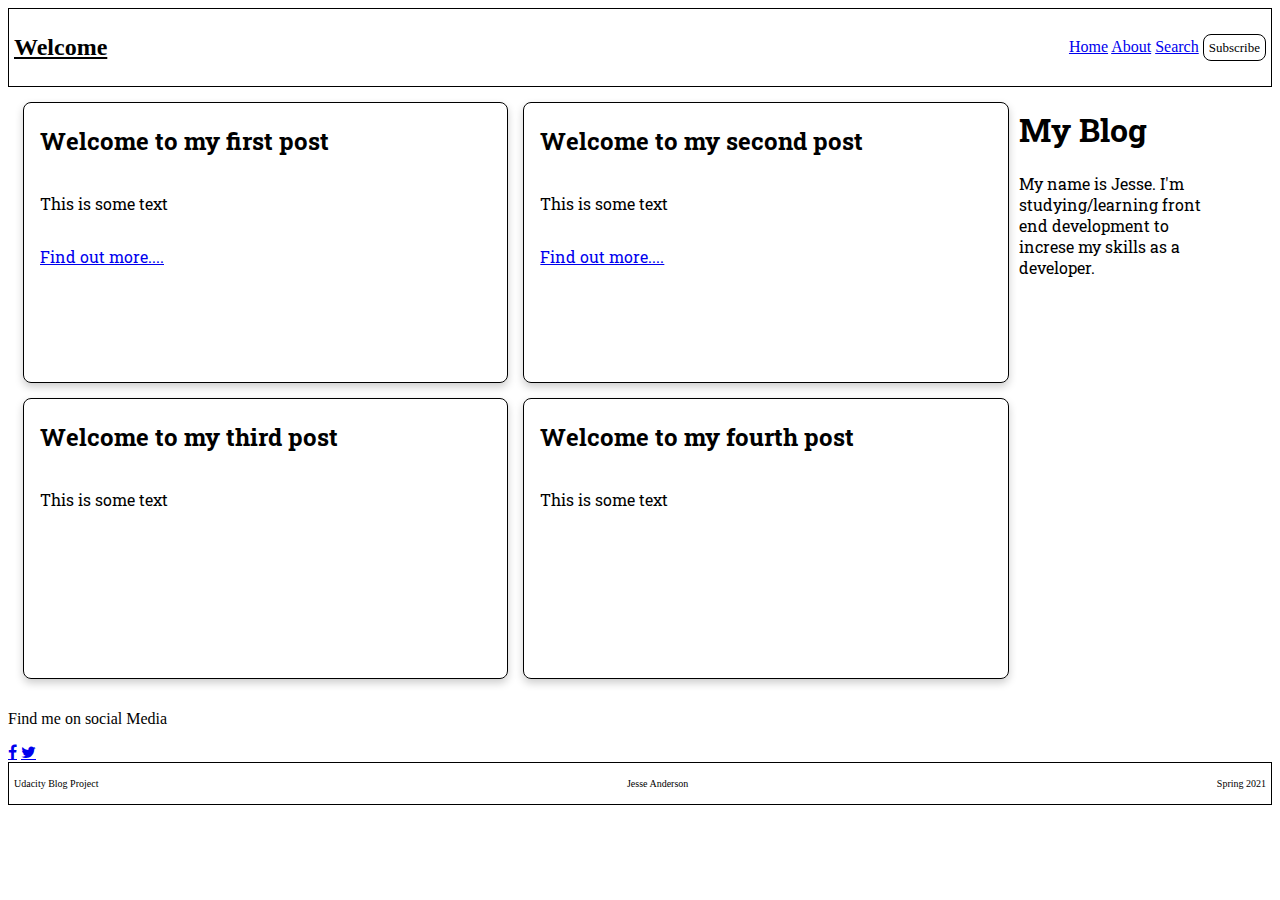
<file: index.html>
<!DOCTYPE html>
<html lang="en">
  <head>
    <meta charset="UTF-8" />
    <meta http-equiv="X-UA-Compatible" content="IE=edge" />
    <meta name="viewport" content="width=device-width, initial-scale=1.0" />
    <link rel="stylesheet" href="resources/css/styles.css" />
    <link rel="preconnect" href="https://fonts.gstatic.com" />
    <link
      href="https://fonts.googleapis.com/css2?family=Roboto+Slab:wght@100;300;400&display=swap"
      rel="stylesheet"
    />
    <link
      rel="stylesheet"
      href="https://cdnjs.cloudflare.com/ajax/libs/font-awesome/4.7.0/css/font-awesome.min.css"
    />
  </head>
  <body>
    <header>
      <div class="hd">
        <h2 class="title">Welcome</h2>
        <div class="navBar">
          <a href="index.html">Home</a>
          <a href="pages/about.html">About</a>
          <a href="pages/search.html">Search</a>
          <a href="pages/subscribe.html" class="subButton">Subscribe</a>
        </div>
        <!-- <i class="material-icons iconConfig">search</i> -->
      </div>
    </header>
    <div class="site">
      <div class="sidebar">
        <h1>My Blog</h1>
        <p>
          My name is Jesse. I'm studying/learning front end development to
          increse my skills as a developer.
        </p>
      </div>
      <div class="pt">
        <div class="postCard">
          <h2>Welcome to my first post</h2>
          <p>This is some text</p>
          <a href="pages/post.html"><p>Find out more....</p></a>
        </div>
        <div class="postCard">
          <h2>Welcome to my second post</h2>
          <p>This is some text</p>
          <a href="pages/post.html"><p>Find out more....</p></a>
        </div>
        <div class="postCard">
          <h2>Welcome to my third post</h2>
          <p>This is some text</p>
        </div>
        <div class="postCard">
          <h2>Welcome to my fourth post</h2>
          <p>This is some text</p>
        </div>
      </div>
    </div>
    <footer>
      <section class="socialIcons">
        <p>Find me on social Media</p>
        <div>
          <a href="www.facebook.com" class="fa fa-facebook"></a>
          <a href="www.twitter.com" class="fa fa-twitter"></a>
        </div>
      </section>
      <div class="ft">
        <p class="textSmall">Udacity Blog Project</p>
        <p class="textSmall">Jesse Anderson</p>
        <p class="textSmall">Spring 2021</p>
      </div>
    </footer>
  </body>
</html>
</file>
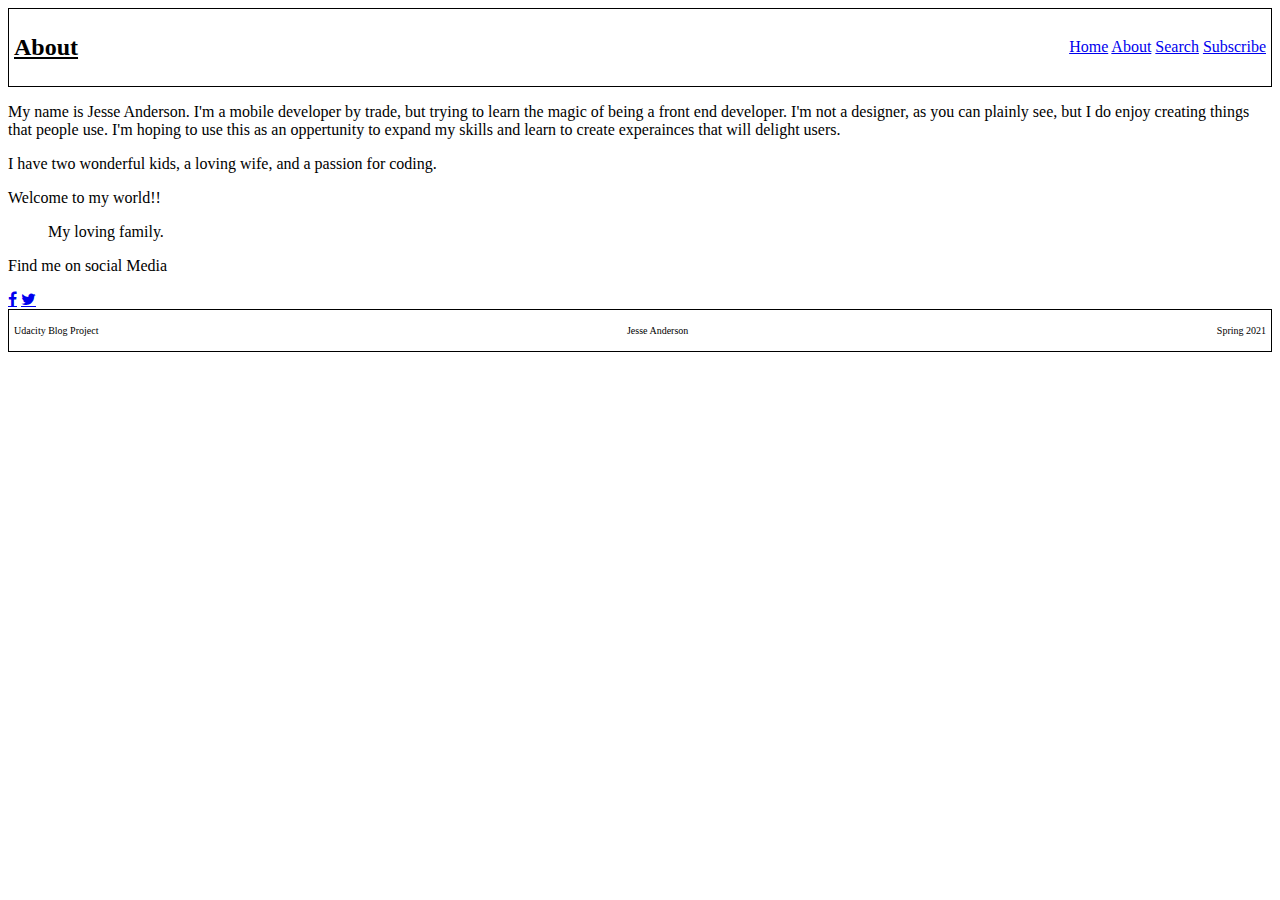
<file: pages/about.html>
<!DOCTYPE html>
<html lang="en">
  <head>
    <meta charset="UTF-8" />
    <meta http-equiv="X-UA-Compatible" content="IE=edge" />
    <meta name="viewport" content="width=device-width, initial-scale=1.0" />
    <link rel="stylesheet" href="../resources/css/styles.css" />
    <link rel="preconnect" href="https://fonts.gstatic.com" />
    <link
      href="https://fonts.googleapis.com/css2?family=Roboto+Slab:wght@100;300;400&display=swap"
      rel="stylesheet"
    />
    <link
      rel="stylesheet"
      href="https://cdnjs.cloudflare.com/ajax/libs/font-awesome/4.7.0/css/font-awesome.min.css"
    />
    <title>Who Am I?</title>
  </head>
  <body>
    <header>
      <div class="hd">
        <h2 class="title">About</h2>
        <div class="navBar">
          <a href="../index.html" class="navLink">Home</a>
          <a href="about.html" class="navLink">About</a>
          <a href="search.html" class="navLink">Search</a>
          <a href="subscribe.html" class="navLink">Subscribe</a>
        </div>
        <!-- <i class="material-icons iconConfig">search</i> -->
      </div>
    </header>
    <div class="aboutBody">
      <div class="aboutMeInfo">
        <article>
          <p>
            My name is Jesse Anderson. I'm a mobile developer by trade, but
            trying to learn the magic of being a front end developer. I'm not a
            designer, as you can plainly see, but I do enjoy creating things
            that people use. I'm hoping to use this as an oppertunity to expand
            my skills and learn to create experainces that will delight users.
          </p>
          <p>
            I have two wonderful kids, a loving wife, and a passion for coding.
          </p>
          <p>Welcome to my world!!</p>
        </article>
      </div>
      <div class="imageArea">
        <figure>
          <div class="aboutImage"></div>
          <div class="aboutText">
            <figcaption>My loving family.</figcaption>
          </div>
        </figure>
      </div>
    </div>
    <footer>
      <section class="socialIcons">
        <p>Find me on social Media</p>
        <div>
          <a href="www.facebook.com" class="fa fa-facebook socialIconsLink"></a>
          <a href="www.twitter.com" class="fa fa-twitter socialIconsLink"></a>
        </div>
      </section>
      <div class="ft">
        <p class="textSmall">Udacity Blog Project</p>
        <p class="textSmall">Jesse Anderson</p>
        <p class="textSmall">Spring 2021</p>
      </div>
    </footer>
  </body>
</html>
</file>
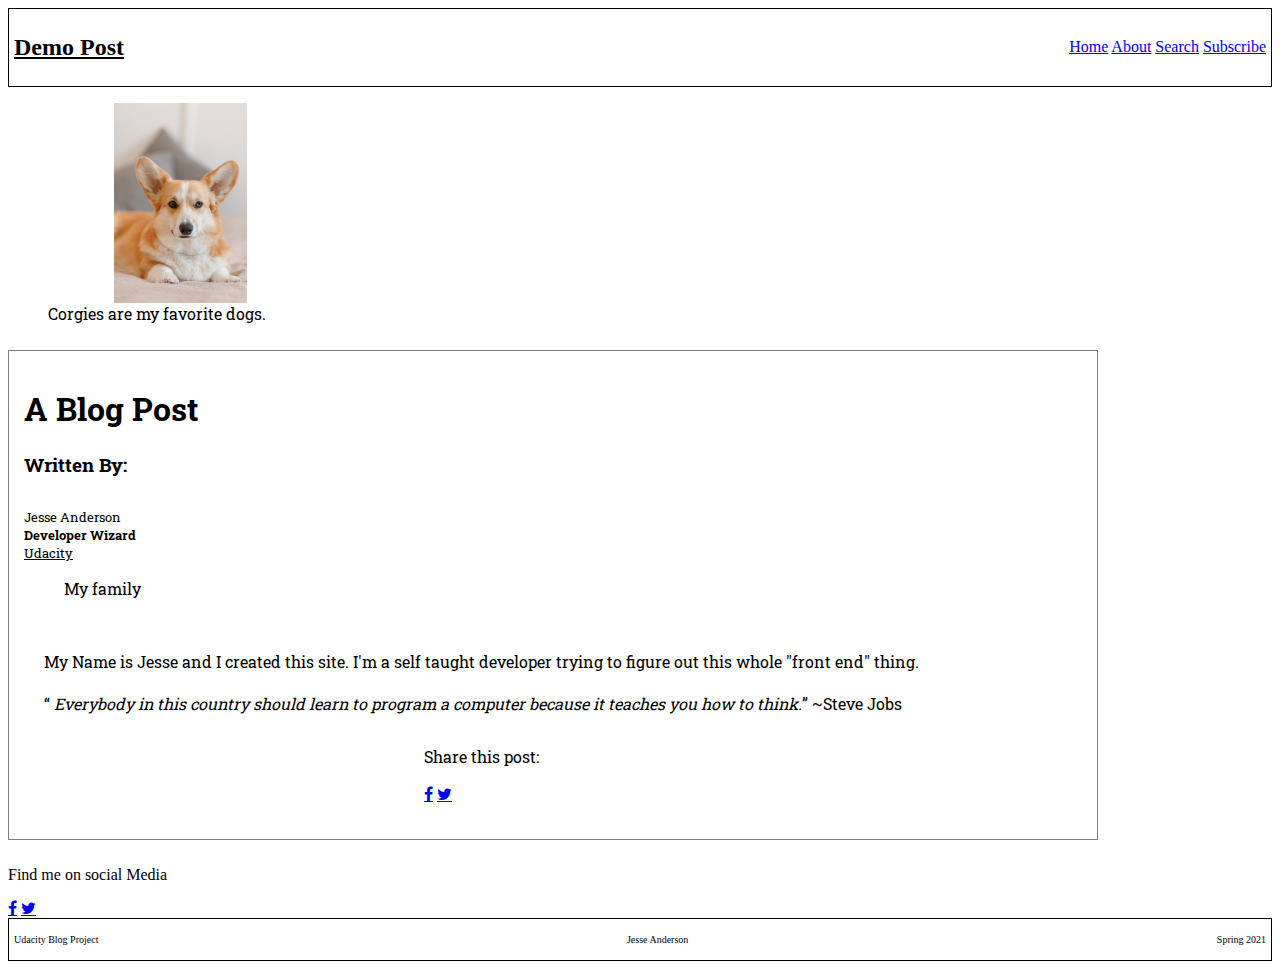
<file: pages/post.html>
<!DOCTYPE html>
<html lang="en">
  <head>
    <meta charset="UTF-8" />
    <meta http-equiv="X-UA-Compatible" content="IE=edge" />
    <meta name="viewport" content="width=device-width, initial-scale=1.0" />
    <link rel="stylesheet" href="../resources/css/styles.css" />
    <link rel="preconnect" href="https://fonts.gstatic.com" />
    <link
      href="https://fonts.googleapis.com/css2?family=Roboto+Slab:wght@100;300;400&display=swap"
      rel="stylesheet"
    />
    <link
      rel="stylesheet"
      href="https://cdnjs.cloudflare.com/ajax/libs/font-awesome/4.7.0/css/font-awesome.min.css"
    />

    <title>Post</title>
  </head>
  <body>
    <header>
      <div class="hd">
        <h2 class="title">Demo Post</h2>
        <div class="navBar">
          <a href="../index.html" class="navLink">Home</a>
          <a href="about.html" class="navLink">About</a>
          <a href="search.html" class="navLink">Search</a>
          <a href="subscribe.html" class="navLink">Subscribe</a>
        </div>
        <!-- <i class="material-icons iconConfig">search</i> -->
      </div>
    </header>
    <section>
      <div class="postPage">
        <div class="postBody">
          <div class="postHeading">
            <h1>A Blog Post</h1>
            <h3>Written By:</h3>
          </div>
          <div class="authorInfo">
            <div class="subHeading">
              <p>
                Jesse Anderson<br /><b>Developer Wizard</b><br /><u>Udacity</u>
              </p>
            </div>
            <figure class="fig">
              <div class="avatar"></div>
              <figcaption class="captionText">My family</figcaption>
            </figure>
          </div>

          <article class="post">
            <p>
              My Name is Jesse and I created this site. I'm a self taught
              developer trying to figure out this whole "front end" thing.
              <br />
              <br />
              <q>
                <i>
                  Everybody in this country should learn to program a computer
                  because it teaches you how to think.</i
                ></q
              >
              ~Steve Jobs
            </p>
            <div class="socialShare">
              <p>Share this post:</p>
              <a href="www.facebook.com" class="fa fa-facebook iconLinks"></a>
              <a href="www.twitter.com" class="fa fa-twitter iconLinks"></a>
            </div>
          </article>
        </div>
        <div class="postImageContainer">
          <figure>
            <div class="postImage"></div>
            <figcaption>Corgies are my favorite dogs.</figcaption>
          </figure>
        </div>
      </div>
    </section>

    <footer>
      <section class="socialIcons">
        <p>Find me on social Media</p>
        <div>
          <a href="www.facebook.com" class="fa fa-facebook socialIconsLink"></a>
          <a href="www.twitter.com" class="fa fa-twitter socialIconsLink"></a>
        </div>
      </section>
      <div class="ft">
        <p class="textSmall">Udacity Blog Project</p>
        <p class="textSmall">Jesse Anderson</p>
        <p class="textSmall">Spring 2021</p>
      </div>
    </footer>
  </body>
</html>
</file>
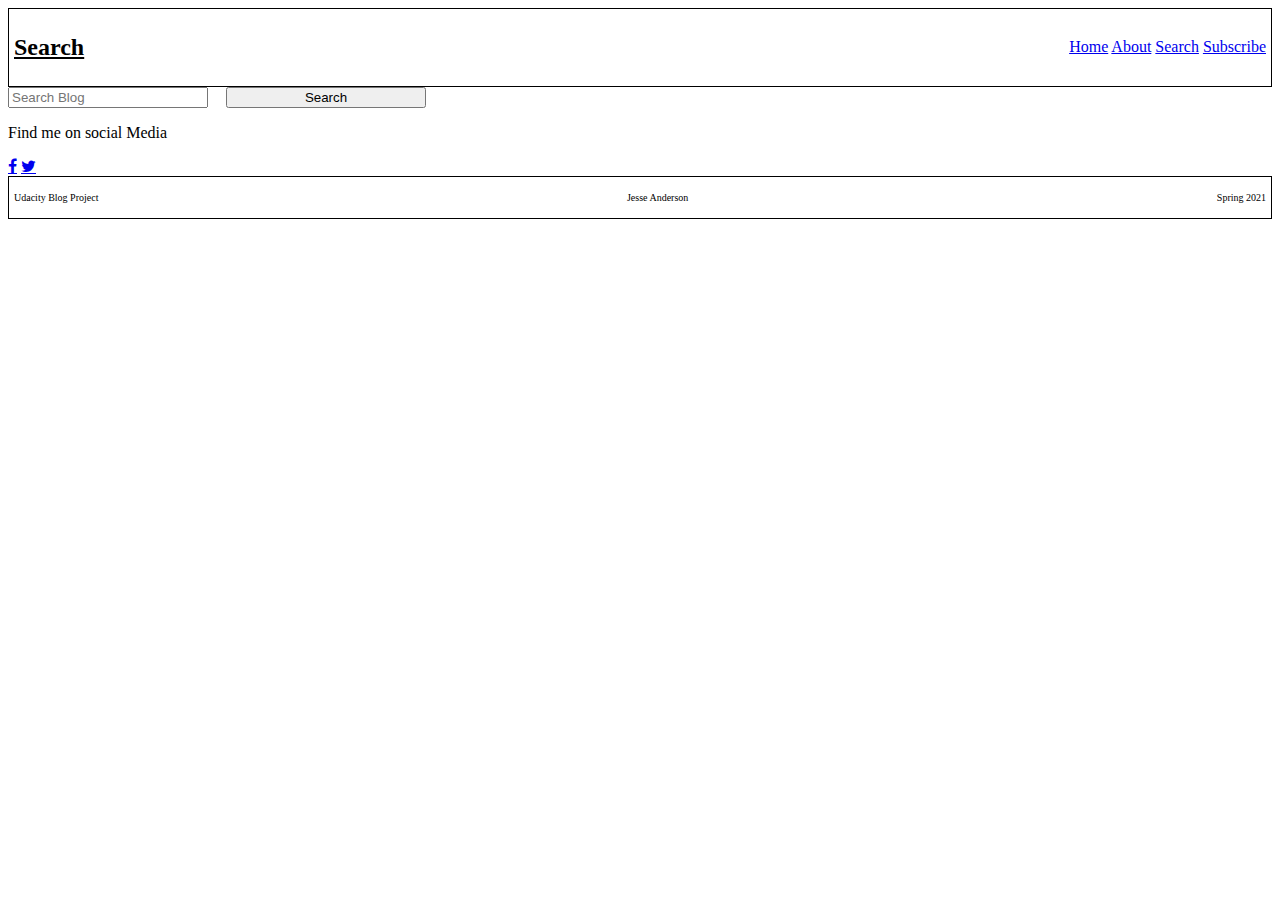
<file: pages/search.html>
<!DOCTYPE html>
<html lang="en">
  <head>
    <meta charset="UTF-8" />
    <meta http-equiv="X-UA-Compatible" content="IE=edge" />
    <meta name="viewport" content="width=device-width, initial-scale=1.0" />
    <link rel="stylesheet" href="../resources/css/styles.css" />
    <link rel="preconnect" href="https://fonts.gstatic.com" />
    <link
      href="https://fonts.googleapis.com/css2?family=Roboto+Slab:wght@100;300;400&display=swap"
      rel="stylesheet"
    />
    <link
      rel="stylesheet"
      href="https://cdnjs.cloudflare.com/ajax/libs/font-awesome/4.7.0/css/font-awesome.min.css"
    />
    <title>Search Blog</title>
  </head>
  <body>
    <header>
      <div class="hd">
        <h2 class="title">Search</h2>
        <div class="navBar">
          <a href="../index.html" class="navLink">Home</a>
          <a href="about.html" class="navLink">About</a>
          <a href="search.html" class="navLink">Search</a>
          <a href="subscribe.html" class="navLink">Subscribe</a>
        </div>
        <!-- <i class="material-icons iconConfig">search</i> -->
      </div>
    </header>
    <div>
      <form action="post.html">
        <input placeholder="Search Blog" />
        <button>Search</button>
      </form>
    </div>
    <footer>
      <section class="socialIcons">
        <p>Find me on social Media</p>
        <div>
          <a href="#" class="fa fa-facebook socialIconsLink"></a>
          <a href="#" class="fa fa-twitter socialIconsLink"></a>
        </div>
      </section>
      <div class="ft">
        <p class="textSmall">Udacity Blog Project</p>
        <p class="textSmall">Jesse Anderson</p>
        <p class="textSmall">Spring 2021</p>
      </div>
    </footer>
  </body>
</html>
</file>
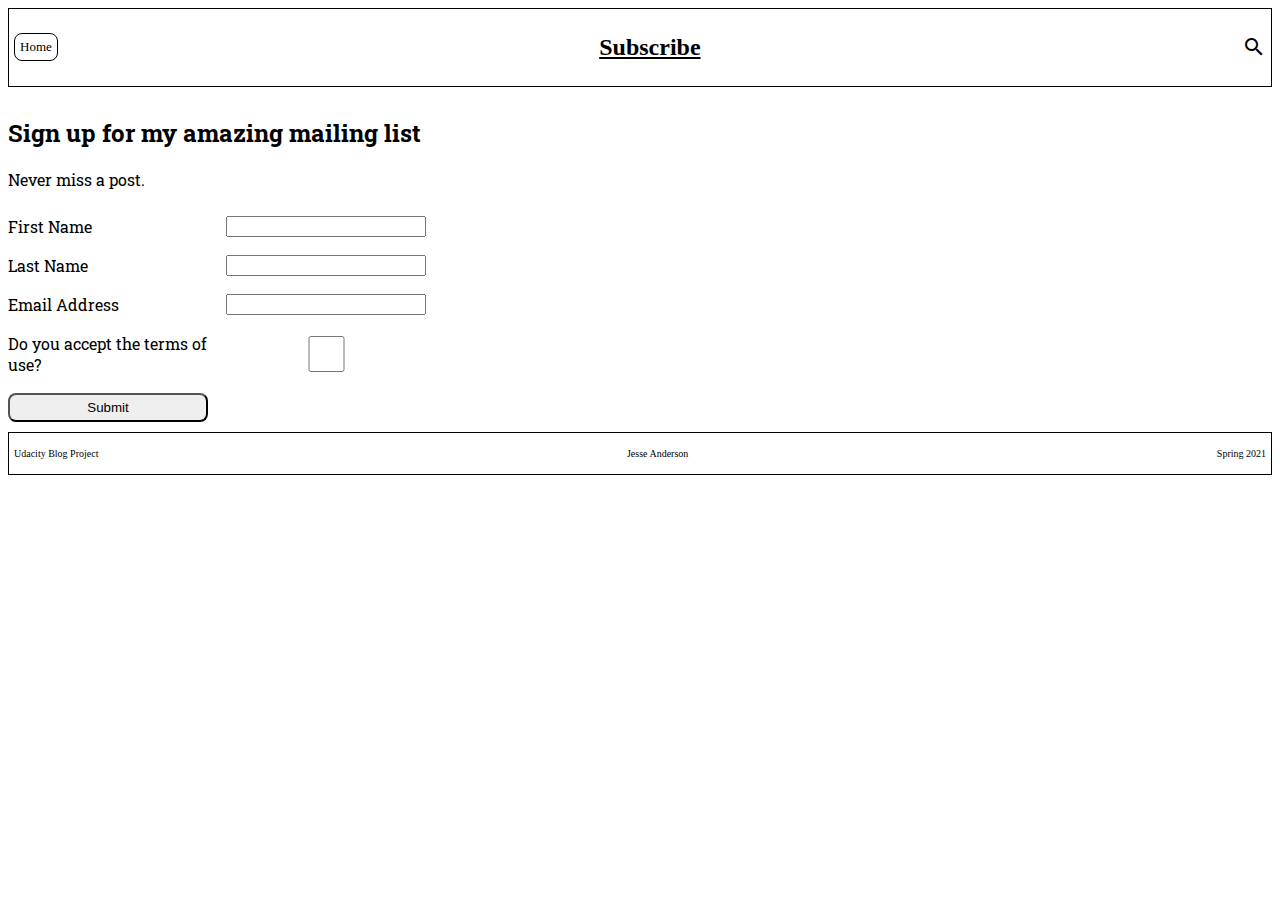
<file: pages/subscribe.html>
<!DOCTYPE html>
<html lang="en">
  <head>
    <meta charset="UTF-8" />
    <meta http-equiv="X-UA-Compatible" content="IE=edge" />
    <meta name="viewport" content="width=device-width, initial-scale=1.0" />
    <link rel="stylesheet" href="../resources/css/styles.css" />
    <link rel="preconnect" href="https://fonts.gstatic.com" />
    <link
      href="https://fonts.googleapis.com/css2?family=Roboto+Slab:wght@100;300;400&display=swap"
      rel="stylesheet"
    />
    <link
      rel="stylesheet"
      href="https://fonts.googleapis.com/icon?family=Material+Icons"
    />
    <title>Subscribe</title>
  </head>
  <body>
    <header>
      <div class="hd">
        <a href="../index.html" class="subButton">Home</a>
        <h2 class="title">Subscribe</h2>
        <i class="material-icons iconConfig">search</i>
      </div>
    </header>
    <div class="subscribePage">
      <div class="subscribeHeader">
        <h2>Sign up for my amazing mailing list</h2>
        <p>Never miss a post.</p>
      </div>
      <div class="subscribeBody">
        <form action="../index.html">
          <label for="firstName" class="formText">First Name</label>
          <input class="formField" type="text" />

          <label for="lastName" class="formText">Last Name</label>
          <input class="formField" type="text" />

          <label for="emailAddress" class="formText">Email Address</label>
          <input class="formField" type="text" />

          <label for="consent" class="formText"
            >Do you accept the terms of use?</label
          >
          <input class="formField" type="checkbox" />
          <button class="subscribeButton">Submit</button>
        </form>
      </div>
    </div>
    <footer>
      <div class="ft">
        <p class="textSmall">Udacity Blog Project</p>
        <p class="textSmall">Jesse Anderson</p>
        <p class="textSmall">Spring 2021</p>
      </div>
    </footer>
  </body>
</html>
</file>
<file: resources/css/styles.css>
@import url("index.css");
@import url("post.css");
@import url("subscribe.css");
</file>
